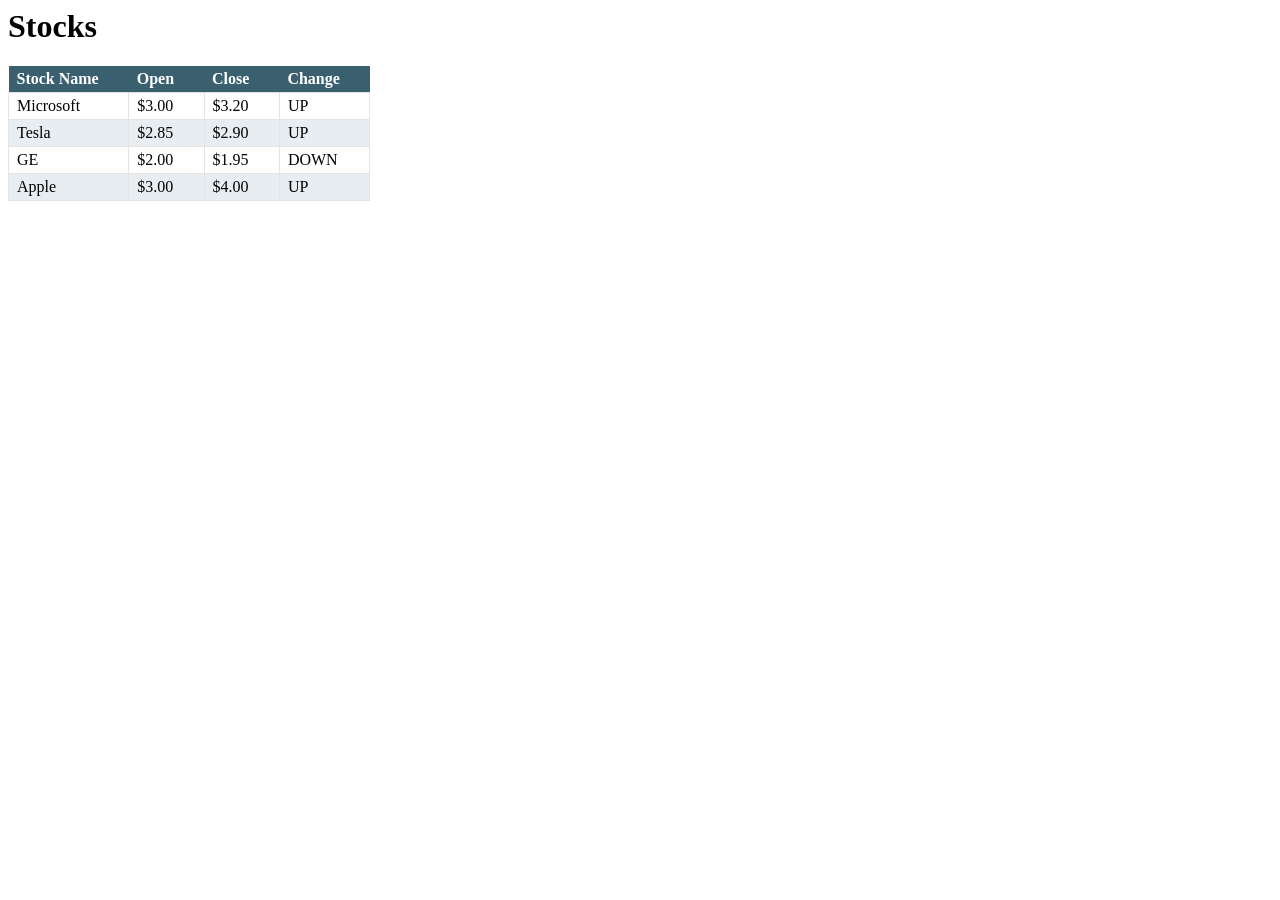
<file: stock-table.html>
<html>
<head>
    <title>Table2</title>

    <!-- Style Table using Internal CSS -->

     <!-- border:collapse: collapse removes border inbetween cells
        table tr:nth-child(odd) td { background-color: #e7edf0;
        }  colors background for every alternative row   -->

    <style>

        table{
            border-collapse: collapse;
        }

        table th{
            text-align: left;
            background-color: #3a6070;
            color: #fff;
            padding: 4px 30px 4px 8px;
        }

        table td{
            border: 1px solid #e3e3e3;
            padding: 4px 8px;
        }

        table tr:nth-child(odd) td {
            background-color: #e7edf0;
        }



    </style>



</head>

<body>

    <h1>Stocks</h1>

    <table>
        <tr>
            <th>Stock Name</th>
            <th>Open</th>
            <th>Close</th>
            <th>Change</th>
        </tr>

        <tr>
            <td>Microsoft</td>
            <td>$3.00</td>
            <td>$3.20</td>
            <td>UP</td>
        </tr>

        <tr>
            <td>Tesla</td>
            <td>$2.85</td>
            <td>$2.90</td>
            <td>UP</td>
        </tr>

        <tr>
            <td>GE</td>
            <td>$2.00</td>
            <td>$1.95</td>
            <td>DOWN</td>
        </tr>

        <tr>
            <td>Apple</td>
            <td>$3.00</td>
            <td>$4.00</td>
            <td>UP</td>
        </tr>

        







    </table>


</body>














</html>
</file>
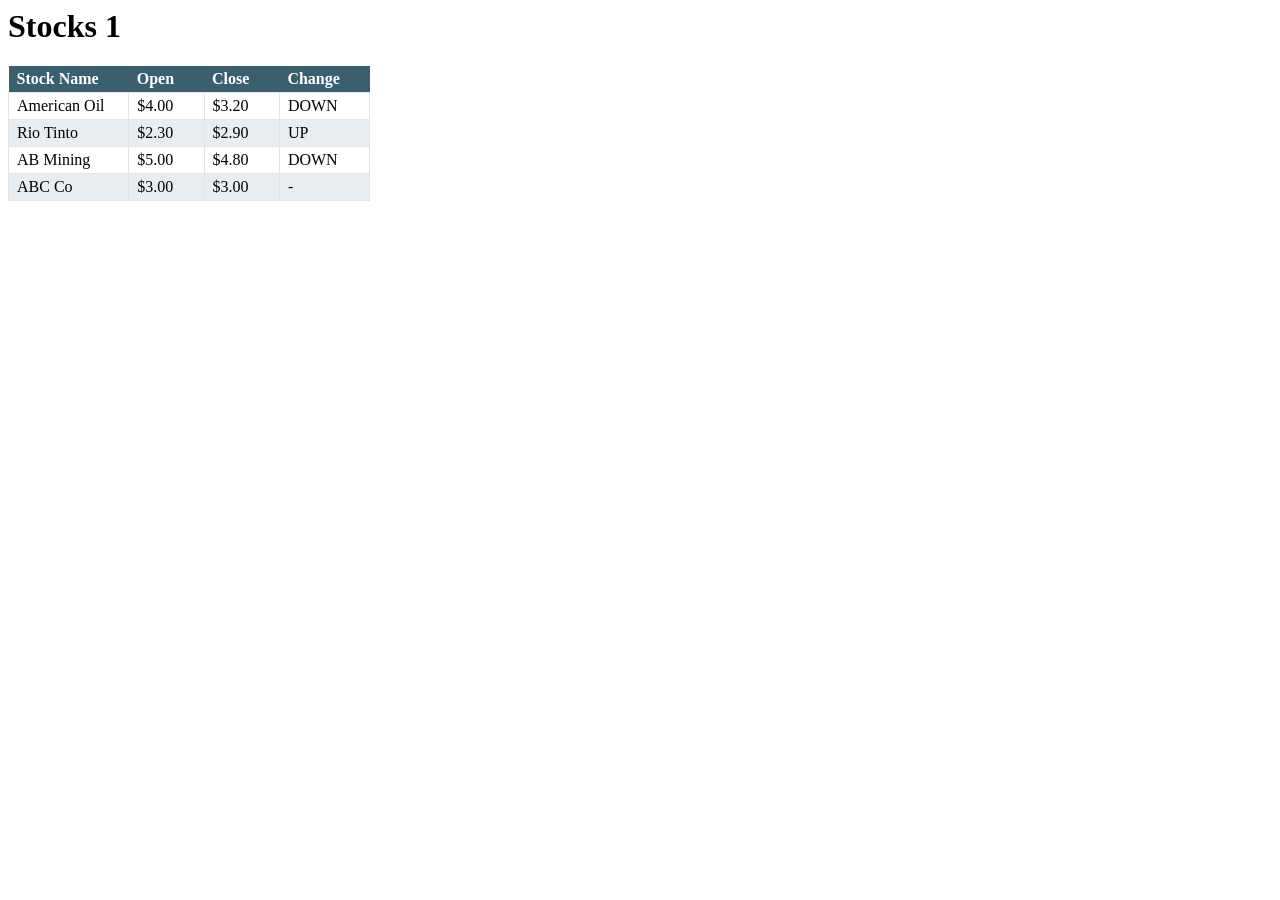
<file: stock-table1.html>
<html>
<head>
    <title>Table2</title>

    <!-- Style Table using Internal CSS -->

     <!-- border:collapse: collapse removes border inbetween cells
        table tr:nth-child(odd) td { background-color: #e7edf0;
        }  colors background for every alternative row   -->

    <style>

        table{
            border-collapse: collapse;
        }

        table th{
            text-align: left;
            background-color: #3a6070;
            color: #fff;
            padding: 4px 30px 4px 8px;
        }

        table td{
            border: 1px solid #e3e3e3;
            padding: 4px 8px;
        }

        table tr:nth-child(odd) td {
            background-color: #e7edf0;
        }



    </style>



</head>

<body>

    <h1>Stocks 1</h1>

    <table>
        <tr>
            <th>Stock Name</th>
            <th>Open</th>
            <th>Close</th>
            <th>Change</th>
        </tr>

        <tr>
            <td>American Oil</td>
            <td>$4.00</td>
            <td>$3.20</td>
            <td>DOWN</td>
        </tr>

        <tr>
            <td>Rio Tinto</td>
            <td>$2.30</td>
            <td>$2.90</td>
            <td>UP</td>
        </tr>

        <tr>
            <td>AB Mining</td>
            <td>$5.00</td>
            <td>$4.80</td>
            <td>DOWN</td>
        </tr>

        <tr>
            <td>ABC Co</td>
            <td>$3.00</td>
            <td>$3.00</td>
            <td>-</td>
        </tr>

        







    </table>


</body>














</html>
</file>
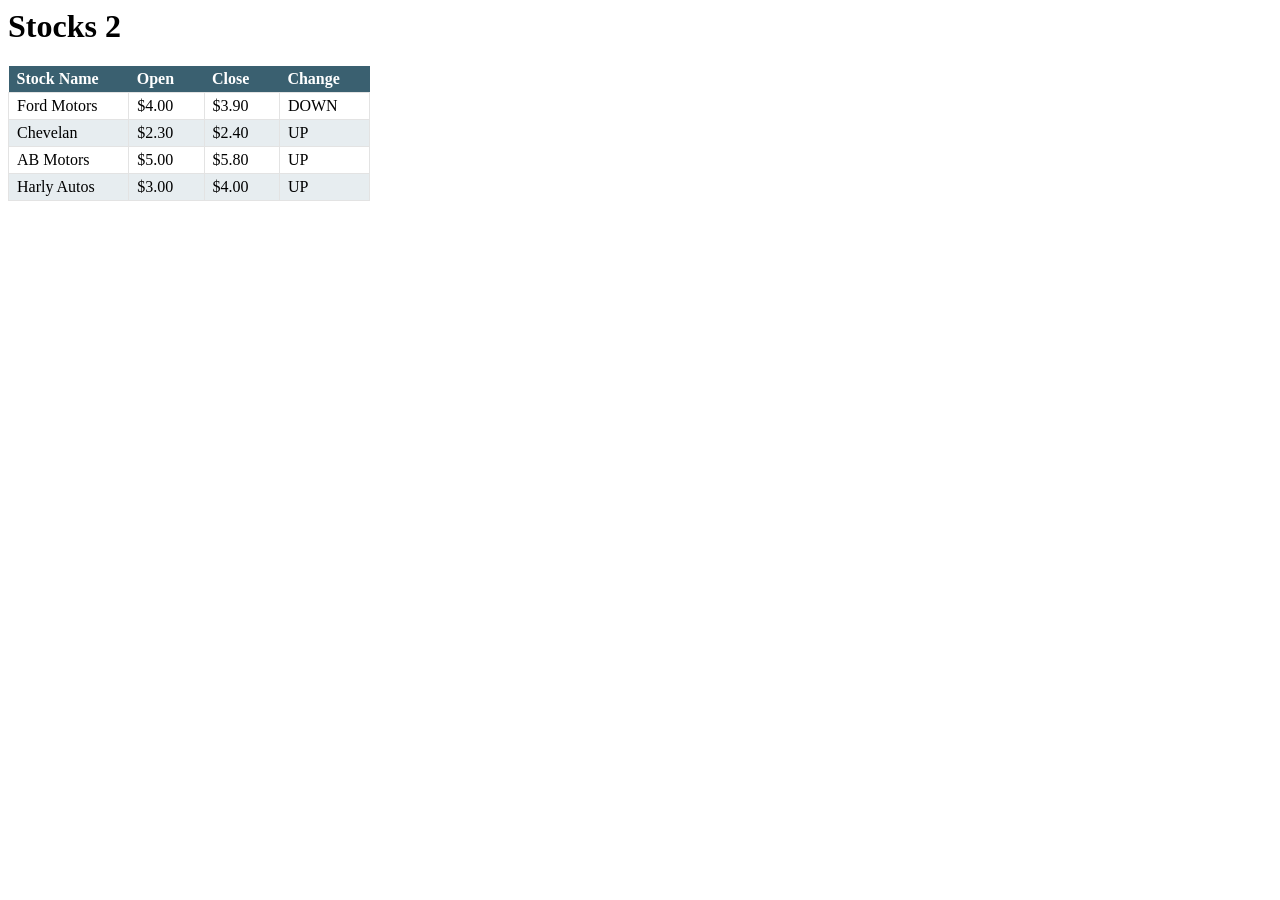
<file: stock-table2.html>
<html>
<head>
    <title>Table2</title>

    <!-- Style Table using Internal CSS -->

     <!-- border:collapse: collapse removes border inbetween cells
        table tr:nth-child(odd) td { background-color: #e7edf0;
        }  colors background for every alternative row   -->

    <style>

        table{
            border-collapse: collapse;
        }

        table th{
            text-align: left;
            background-color: #3a6070;
            color: #fff;
            padding: 4px 30px 4px 8px;
        }

        table td{
            border: 1px solid #e3e3e3;
            padding: 4px 8px;
        }

        table tr:nth-child(odd) td {
            background-color: #e7edf0;
        }



    </style>



</head>

<body>

    <h1>Stocks 2</h1>

    <table>
        <tr>
            <th>Stock Name</th>
            <th>Open</th>
            <th>Close</th>
            <th>Change</th>
        </tr>

        <tr>
            <td>Ford Motors</td>
            <td>$4.00</td>
            <td>$3.90</td>
            <td>DOWN</td>
        </tr>

        <tr>
            <td>Chevelan</td>
            <td>$2.30</td>
            <td>$2.40</td>
            <td>UP</td>
        </tr>

        <tr>
            <td>AB Motors</td>
            <td>$5.00</td>
            <td>$5.80</td>
            <td>UP</td>
        </tr>

        <tr>
            <td>Harly Autos</td>
            <td>$3.00</td>
            <td>$4.00</td>
            <td>UP</td>
        </tr>

        







    </table>


</body>














</html>
</file>
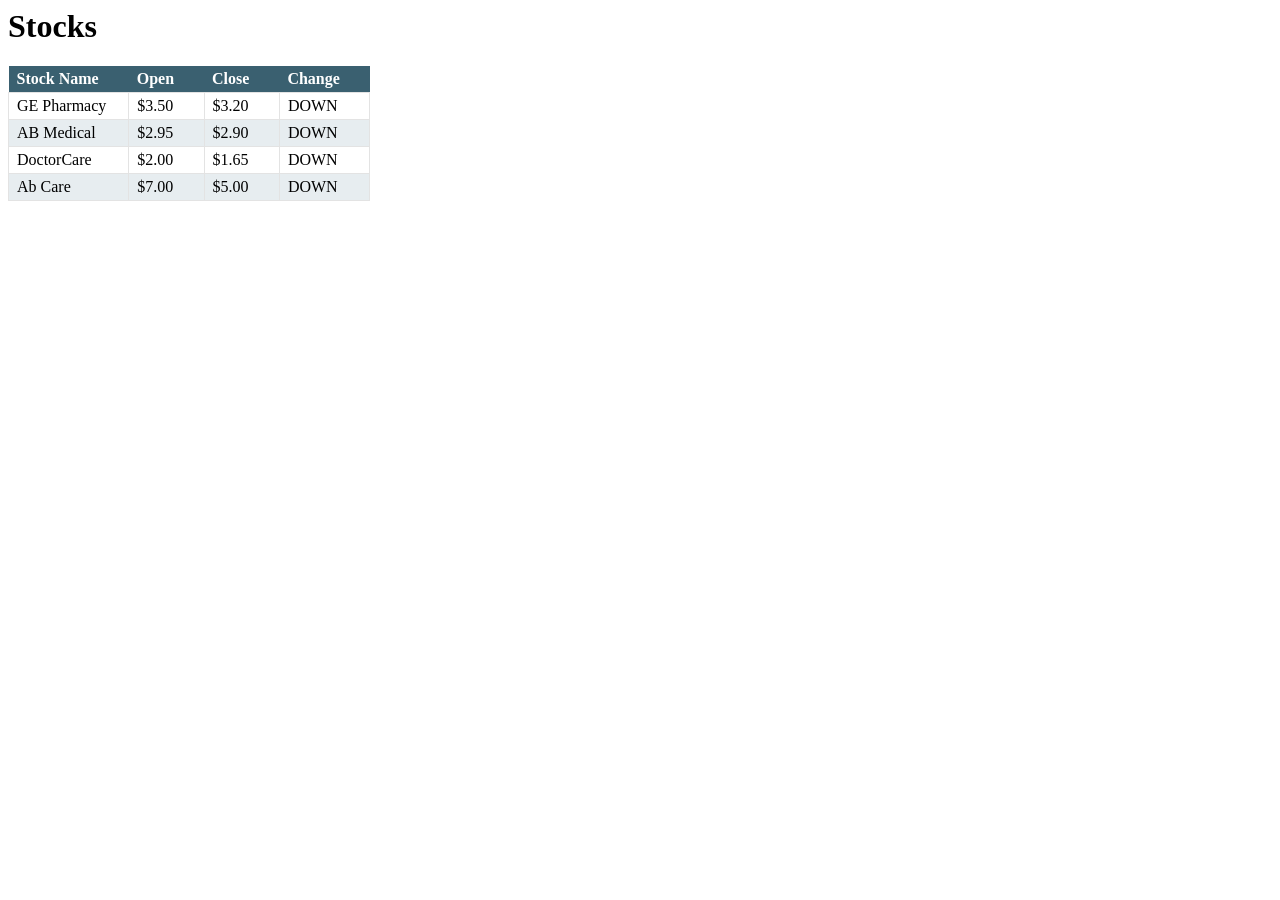
<file: stock-table3.html>
<html>
<head>
    <title>Table2</title>

    <!-- Style Table using Internal CSS -->

     <!-- border:collapse: collapse removes border inbetween cells
        table tr:nth-child(odd) td { background-color: #e7edf0;
        }  colors background for every alternative row   -->

    <style>

        table{
            border-collapse: collapse;
        }

        table th{
            text-align: left;
            background-color: #3a6070;
            color: #fff;
            padding: 4px 30px 4px 8px;
        }

        table td{
            border: 1px solid #e3e3e3;
            padding: 4px 8px;
        }

        table tr:nth-child(odd) td {
            background-color: #e7edf0;
        }



    </style>



</head>

<body>

    <h1>Stocks</h1>

    <table>
        <tr>
            <th>Stock Name</th>
            <th>Open</th>
            <th>Close</th>
            <th>Change</th>
        </tr>

        <tr>
            <td>GE Pharmacy</td>
            <td>$3.50</td>
            <td>$3.20</td>
            <td>DOWN</td>
        </tr>

        <tr>
            <td>AB Medical</td>
            <td>$2.95</td>
            <td>$2.90</td>
            <td>DOWN</td>
        </tr>

        <tr>
            <td>DoctorCare</td>
            <td>$2.00</td>
            <td>$1.65</td>
            <td>DOWN</td>
        </tr>

        <tr>
            <td>Ab Care</td>
            <td>$7.00</td>
            <td>$5.00</td>
            <td>DOWN</td>
        </tr>

        







    </table>


</body>














</html>
</file>
